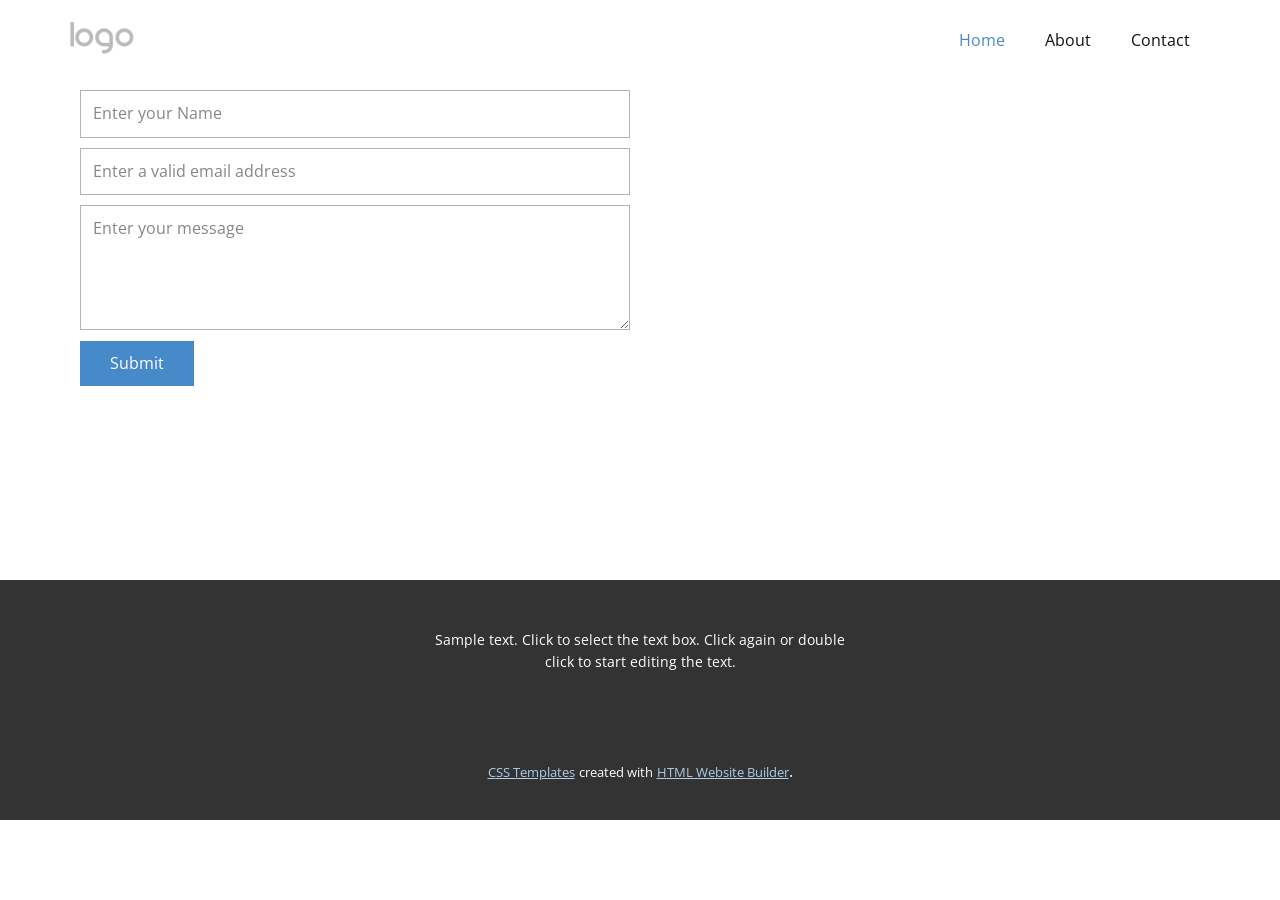
<file: Home.html>
<!DOCTYPE html>
<html style="font-size: 16px;">
  <head>
    <meta name="viewport" content="width=device-width, initial-scale=1.0">
    <meta charset="utf-8">
    <meta name="keywords" content="">
    <meta name="description" content="">
    <meta name="page_type" content="np-template-header-footer-from-plugin">
    <title>Home</title>
    <link rel="stylesheet" href="nicepage.css" media="screen">
<link rel="stylesheet" href="Home.css" media="screen">
    <script class="u-script" type="text/javascript" src="jquery.js" defer=""></script>
    <script class="u-script" type="text/javascript" src="nicepage.js" defer=""></script>
    <meta name="generator" content="Nicepage 3.20.4, nicepage.com">
    <link id="u-theme-google-font" rel="stylesheet" href="https://fonts.googleapis.com/css?family=Roboto:100,100i,300,300i,400,400i,500,500i,700,700i,900,900i|Open+Sans:300,300i,400,400i,600,600i,700,700i,800,800i">
    
    
    <script type="application/ld+json">{
		"@context": "http://schema.org",
		"@type": "Organization",
		"name": "",
		"logo": "images/default-logo.png"
}</script>
    <meta name="theme-color" content="#478ac9">
    <meta property="og:title" content="Home">
    <meta property="og:type" content="website">
  </head>
  <body class="u-body"><header class="u-clearfix u-header u-header" id="sec-72b2"><div class="u-clearfix u-sheet u-valign-middle u-sheet-1">
        <a href="https://nicepage.com" class="u-image u-logo u-image-1">
          <img src="images/default-logo.png" class="u-logo-image u-logo-image-1">
        </a>
        <nav class="u-menu u-menu-dropdown u-offcanvas u-menu-1">
          <div class="menu-collapse" style="font-size: 1rem; letter-spacing: 0px;">
            <a class="u-button-style u-custom-left-right-menu-spacing u-custom-padding-bottom u-custom-top-bottom-menu-spacing u-nav-link u-text-active-palette-1-base u-text-hover-palette-2-base" href="#">
              <svg><use xmlns:xlink="http://www.w3.org/1999/xlink" xlink:href="#menu-hamburger"></use></svg>
              <svg version="1.1" xmlns="http://www.w3.org/2000/svg" xmlns:xlink="http://www.w3.org/1999/xlink"><defs><symbol id="menu-hamburger" viewBox="0 0 16 16" style="width: 16px; height: 16px;"><rect y="1" width="16" height="2"></rect><rect y="7" width="16" height="2"></rect><rect y="13" width="16" height="2"></rect>
</symbol>
</defs></svg>
            </a>
          </div>
          <div class="u-nav-container">
            <ul class="u-nav u-unstyled u-nav-1"><li class="u-nav-item"><a class="u-button-style u-nav-link u-text-active-palette-1-base u-text-hover-palette-2-base" href="Home.html" style="padding: 10px 20px;">Home</a>
</li><li class="u-nav-item"><a class="u-button-style u-nav-link u-text-active-palette-1-base u-text-hover-palette-2-base" href="About.html" style="padding: 10px 20px;">About</a>
</li><li class="u-nav-item"><a class="u-button-style u-nav-link u-text-active-palette-1-base u-text-hover-palette-2-base" href="Contact.html" style="padding: 10px 20px;">Contact</a>
</li></ul>
          </div>
          <div class="u-nav-container-collapse">
            <div class="u-black u-container-style u-inner-container-layout u-opacity u-opacity-95 u-sidenav">
              <div class="u-sidenav-overflow">
                <div class="u-menu-close"></div>
                <ul class="u-align-center u-nav u-popupmenu-items u-unstyled u-nav-2"><li class="u-nav-item"><a class="u-button-style u-nav-link" href="Home.html">Home</a>
</li><li class="u-nav-item"><a class="u-button-style u-nav-link" href="About.html">About</a>
</li><li class="u-nav-item"><a class="u-button-style u-nav-link" href="Contact.html">Contact</a>
</li></ul>
              </div>
            </div>
            <div class="u-black u-menu-overlay u-opacity u-opacity-70"></div>
          </div>
        </nav>
      </div></header>
    <section class="u-clearfix u-section-1" id="sec-de67">
      <div class="u-clearfix u-sheet u-sheet-1">
        <div class="u-form u-form-1">
          <form action="scripts/form-de67.php" method="POST" class="u-clearfix u-form-spacing-10 u-form-vertical u-inner-form" source="customphp" name="form" style="padding: 10px;">
            <input type="hidden" id="siteId" name="siteId" value="2626324483">
            <input type="hidden" id="pageId" name="pageId" value="67822336">
            <div class="u-form-group u-form-name">
              <label for="name-2cd3" class="u-form-control-hidden u-label"></label>
              <input type="text" placeholder="Enter your Name" id="name-2cd3" name="name" class="u-border-1 u-border-grey-30 u-input u-input-rectangle u-white" required="">
            </div>
            <div class="u-form-email u-form-group">
              <label for="email-2cd3" class="u-form-control-hidden u-label"></label>
              <input type="email" placeholder="Enter a valid email address" id="email-2cd3" name="email" class="u-border-1 u-border-grey-30 u-input u-input-rectangle u-white" required="">
            </div>
            <div class="u-form-group u-form-message">
              <label for="message-2cd3" class="u-form-control-hidden u-label"></label>
              <textarea placeholder="Enter your message" rows="4" cols="50" id="message-2cd3" name="message" class="u-border-1 u-border-grey-30 u-input u-input-rectangle u-white" required=""></textarea>
            </div>
            <div class="u-align-left u-form-group u-form-submit">
              <a href="#" class="u-btn u-btn-submit u-button-style">Submit</a>
              <input type="submit" value="submit" class="u-form-control-hidden">
            </div>
            <div class="u-form-send-message u-form-send-success"> Thank you! Your message has been sent. </div>
            <div class="u-form-send-error u-form-send-message"> Unable to send your message. Please fix errors then try again. </div>
            <input type="hidden" value="" name="recaptchaResponse">
          </form>
        </div>
      </div>
    </section>
    
    
    <footer class="u-align-center u-clearfix u-footer u-grey-80 u-footer" id="sec-b729"><div class="u-clearfix u-sheet u-sheet-1">
        <p class="u-small-text u-text u-text-variant u-text-1">Sample text. Click to select the text box. Click again or double click to start editing the text.</p>
      </div></footer>
    <section class="u-backlink u-clearfix u-grey-80">
      <a class="u-link" href="https://nicepage.com/css-templates" target="_blank">
        <span>CSS Templates</span>
      </a>
      <p class="u-text">
        <span>created with</span>
      </p>
      <a class="u-link" href="https://nicepage.com/html-website-builder" target="_blank">
        <span>HTML Website Builder</span>
      </a>. 
    </section>
  </body>
</html>
</file>
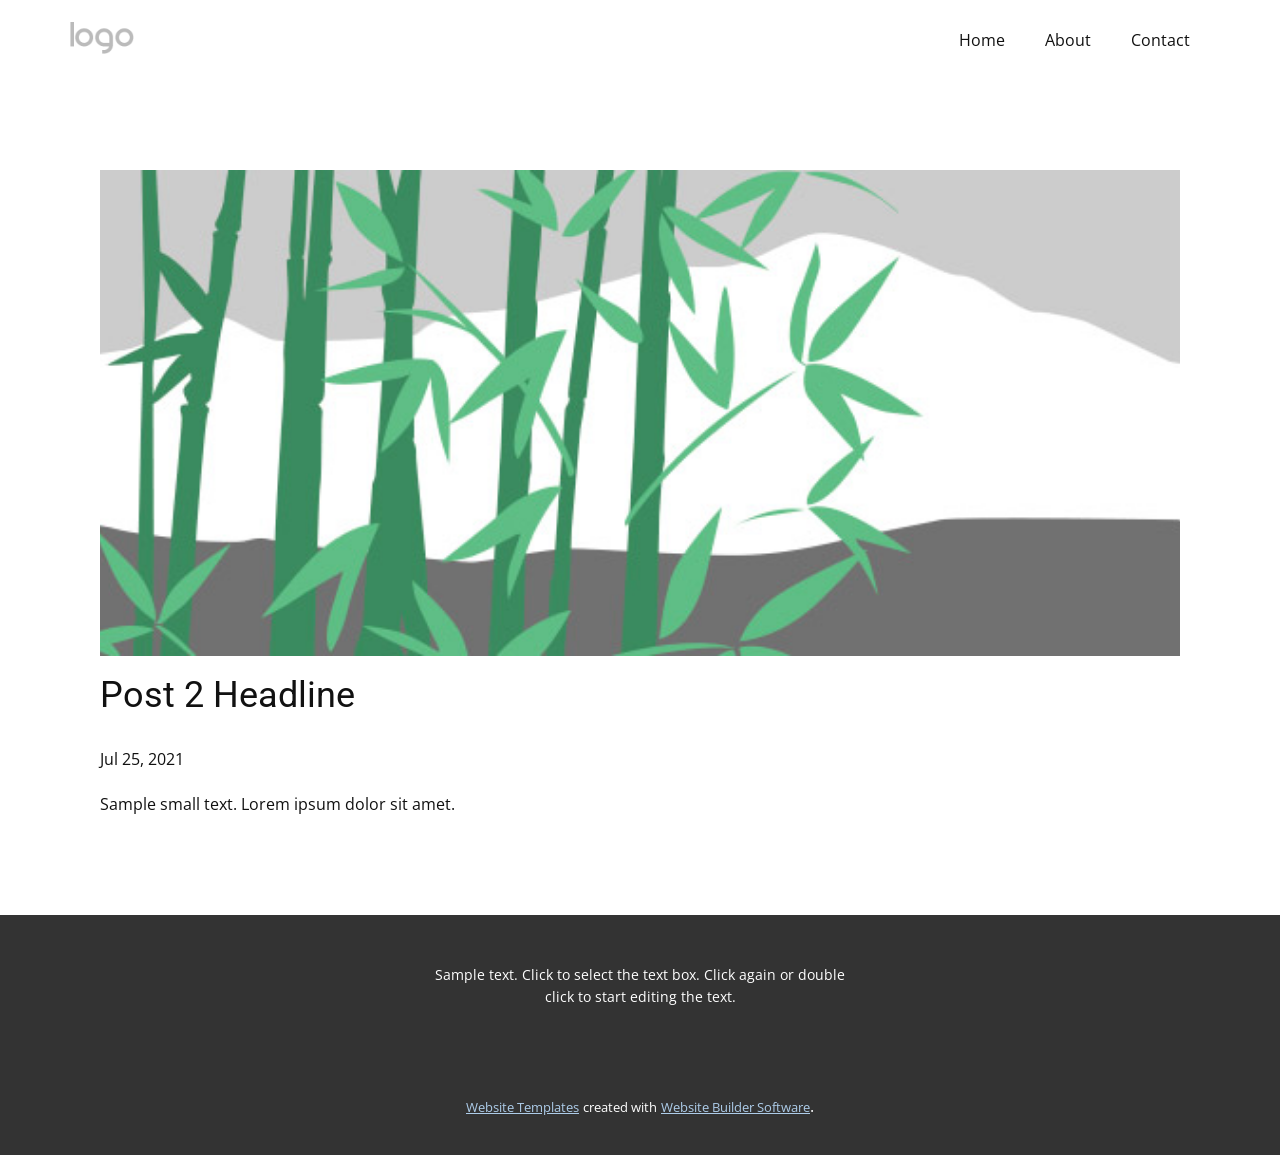
<file: blog/post-1.html>
<!doctype html>
<html style="font-size: 16px;"><head>
    <meta name="viewport" content="width=device-width, initial-scale=1.0">
    <meta charset="utf-8">
    <meta name="keywords" content="Post 1 Headline">
    <meta name="description" content="">
    <meta name="page_type" content="np-template-header-footer-from-plugin">
    <title>Post 2 Headline</title>
    <link rel="stylesheet" href="../nicepage.css" media="screen">
<link rel="stylesheet" href="../Post-Template.css" media="screen">
    <script class="u-script" type="text/javascript" src="../jquery.js" defer=""></script>
    <script class="u-script" type="text/javascript" src="../nicepage.js" defer=""></script>
    <meta name="generator" content="Nicepage 3.20.4, nicepage.com">
    <link id="u-theme-google-font" rel="stylesheet" href="https://fonts.googleapis.com/css?family=Roboto:100,100i,300,300i,400,400i,500,500i,700,700i,900,900i|Open+Sans:300,300i,400,400i,600,600i,700,700i,800,800i">
    
    
    <script type="application/ld+json">{
		"@context": "http://schema.org",
		"@type": "Organization",
		"name": "",
		"logo": "images/default-logo.png"
}</script>
    <meta name="theme-color" content="#478ac9">
    <meta property="og:title" content="Post Template">
    <meta property="og:type" content="website">
  </head>
  <body class="u-body"><header class="u-clearfix u-header u-header" id="sec-72b2"><div class="u-clearfix u-sheet u-valign-middle u-sheet-1">
        <a href="https://nicepage.com" class="u-image u-logo u-image-1">
          <img src="../images/default-logo.png" class="u-logo-image u-logo-image-1">
        </a>
        <nav class="u-menu u-menu-dropdown u-offcanvas u-menu-1">
          <div class="menu-collapse" style="font-size: 1rem; letter-spacing: 0px;">
            <a class="u-button-style u-custom-left-right-menu-spacing u-custom-padding-bottom u-custom-top-bottom-menu-spacing u-nav-link u-text-active-palette-1-base u-text-hover-palette-2-base" href="#">
              <svg><use xmlns:xlink="http://www.w3.org/1999/xlink" xlink:href="#menu-hamburger"></use></svg>
              <svg version="1.1" xmlns="http://www.w3.org/2000/svg" xmlns:xlink="http://www.w3.org/1999/xlink"><defs><symbol id="menu-hamburger" viewBox="0 0 16 16" style="width: 16px; height: 16px;"><rect y="1" width="16" height="2"></rect><rect y="7" width="16" height="2"></rect><rect y="13" width="16" height="2"></rect>
</symbol>
</defs></svg>
            </a>
          </div>
          <div class="u-nav-container">
            <ul class="u-nav u-unstyled u-nav-1"><li class="u-nav-item"><a class="u-button-style u-nav-link u-text-active-palette-1-base u-text-hover-palette-2-base" href="../Home.html" style="padding: 10px 20px;">Home</a>
</li><li class="u-nav-item"><a class="u-button-style u-nav-link u-text-active-palette-1-base u-text-hover-palette-2-base" href="../About.html" style="padding: 10px 20px;">About</a>
</li><li class="u-nav-item"><a class="u-button-style u-nav-link u-text-active-palette-1-base u-text-hover-palette-2-base" href="../Contact.html" style="padding: 10px 20px;">Contact</a>
</li></ul>
          </div>
          <div class="u-nav-container-collapse">
            <div class="u-black u-container-style u-inner-container-layout u-opacity u-opacity-95 u-sidenav">
              <div class="u-sidenav-overflow">
                <div class="u-menu-close"></div>
                <ul class="u-align-center u-nav u-popupmenu-items u-unstyled u-nav-2"><li class="u-nav-item"><a class="u-button-style u-nav-link" href="../Home.html">Home</a>
</li><li class="u-nav-item"><a class="u-button-style u-nav-link" href="../About.html">About</a>
</li><li class="u-nav-item"><a class="u-button-style u-nav-link" href="../Contact.html">Contact</a>
</li></ul>
              </div>
            </div>
            <div class="u-black u-menu-overlay u-opacity u-opacity-70"></div>
          </div>
        </nav>
      </div></header>
    <section class="u-align-center u-clearfix u-section-1" id="sec-08bc">
      <div class="u-clearfix u-sheet u-valign-middle-md u-valign-middle-sm u-valign-middle-xs u-sheet-1"><!--post_details--><!--post_details_options_json--><!--{"source":""}--><!--/post_details_options_json--><!--blog_post-->
        <div class="u-container-style u-expanded-width u-post-details u-post-details-1">
          <div class="u-container-layout u-valign-middle u-container-layout-1"><!--blog_post_image-->
            <img alt="" class="u-blog-control u-expanded-width u-image u-image-default u-image-1" src="[data-uri]"><!--/blog_post_image--><!--blog_post_header-->
            <h2 class="u-blog-control u-text u-text-1">Post 2 Headline</h2><!--/blog_post_header--><!--blog_post_metadata-->
            <div class="u-blog-control u-metadata u-metadata-1"><!--blog_post_metadata_date-->
              <span class="u-meta-date u-meta-icon">Jul 25, 2021</span><!--/blog_post_metadata_date--><!--blog_post_metadata_category-->
              <!--/blog_post_metadata_category--><!--blog_post_metadata_comments-->
              <!--/blog_post_metadata_comments-->
            </div><!--/blog_post_metadata--><!--blog_post_content-->
            <div class="u-align-justify u-blog-control u-post-content u-text u-text-2 fr-view">
  Sample small text. Lorem ipsum dolor sit amet.
  </div><!--/blog_post_content-->
          </div>
        </div><!--/blog_post--><!--/post_details-->
      </div>
    </section>
    
    
    <footer class="u-align-center u-clearfix u-footer u-grey-80 u-footer" id="sec-b729"><div class="u-clearfix u-sheet u-sheet-1">
        <p class="u-small-text u-text u-text-variant u-text-1">Sample text. Click to select the text box. Click again or double click to start editing the text.</p>
      </div></footer>
    <section class="u-backlink u-clearfix u-grey-80">
      <a class="u-link" href="https://nicepage.com/website-templates" target="_blank">
        <span>Website Templates</span>
      </a>
      <p class="u-text">
        <span>created with</span>
      </p>
      <a class="u-link" href="https://nicepage.com/" target="_blank">
        <span>Website Builder Software</span>
      </a>. 
    </section>
  
</body></html>
</file>
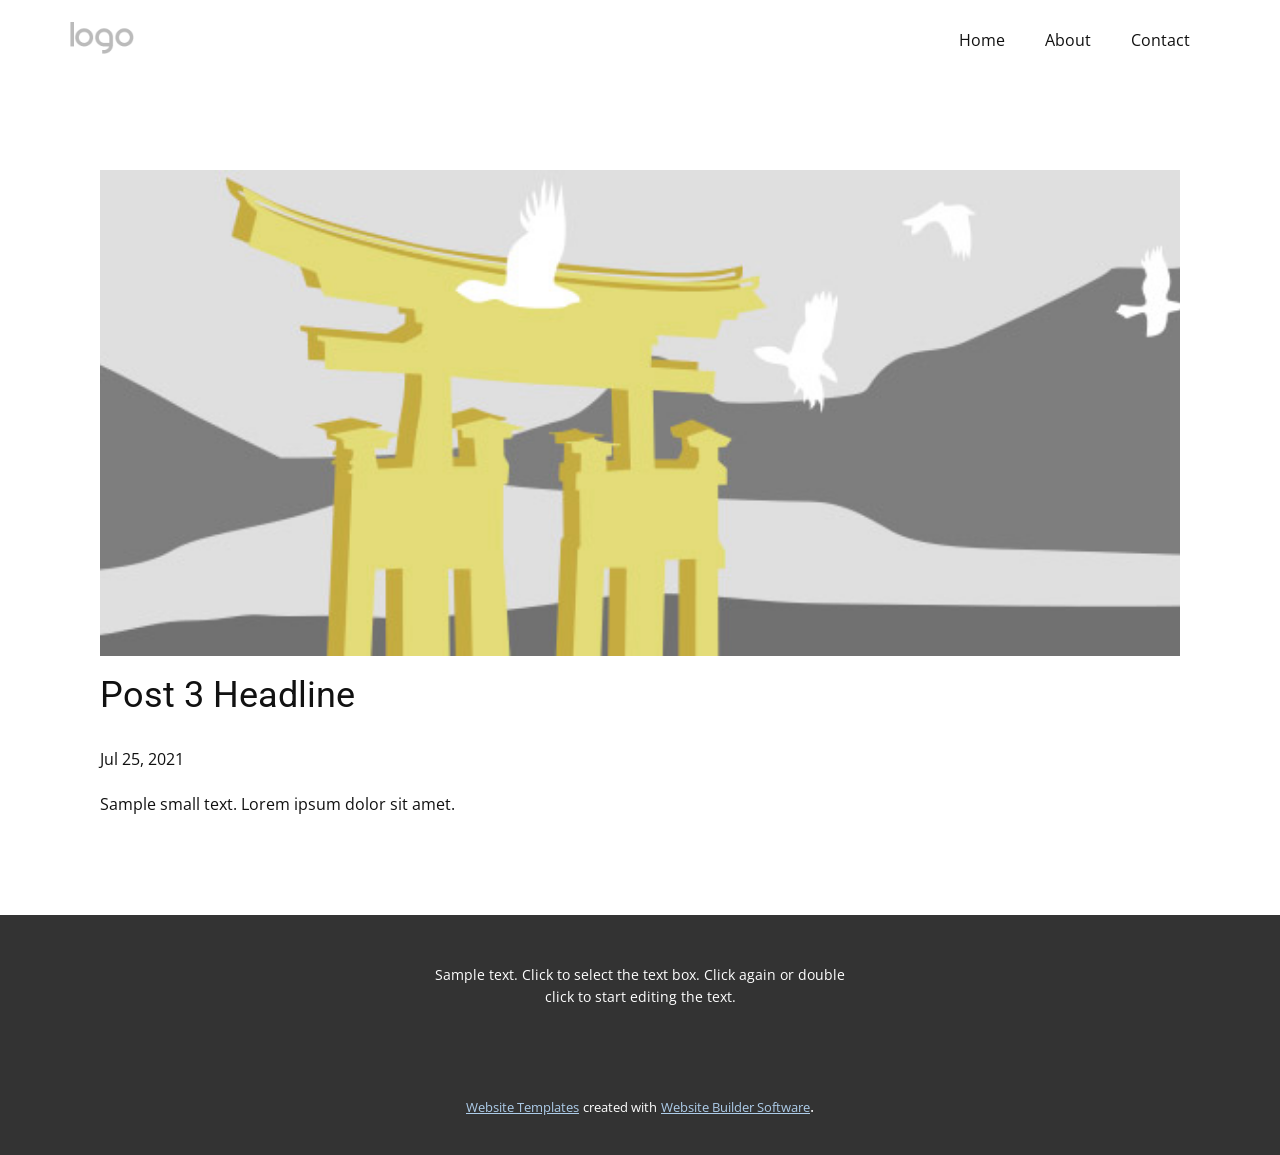
<file: blog/post-2.html>
<!doctype html>
<html style="font-size: 16px;"><head>
    <meta name="viewport" content="width=device-width, initial-scale=1.0">
    <meta charset="utf-8">
    <meta name="keywords" content="Post 1 Headline">
    <meta name="description" content="">
    <meta name="page_type" content="np-template-header-footer-from-plugin">
    <title>Post 3 Headline</title>
    <link rel="stylesheet" href="../nicepage.css" media="screen">
<link rel="stylesheet" href="../Post-Template.css" media="screen">
    <script class="u-script" type="text/javascript" src="../jquery.js" defer=""></script>
    <script class="u-script" type="text/javascript" src="../nicepage.js" defer=""></script>
    <meta name="generator" content="Nicepage 3.20.4, nicepage.com">
    <link id="u-theme-google-font" rel="stylesheet" href="https://fonts.googleapis.com/css?family=Roboto:100,100i,300,300i,400,400i,500,500i,700,700i,900,900i|Open+Sans:300,300i,400,400i,600,600i,700,700i,800,800i">
    
    
    <script type="application/ld+json">{
		"@context": "http://schema.org",
		"@type": "Organization",
		"name": "",
		"logo": "images/default-logo.png"
}</script>
    <meta name="theme-color" content="#478ac9">
    <meta property="og:title" content="Post Template">
    <meta property="og:type" content="website">
  </head>
  <body class="u-body"><header class="u-clearfix u-header u-header" id="sec-72b2"><div class="u-clearfix u-sheet u-valign-middle u-sheet-1">
        <a href="https://nicepage.com" class="u-image u-logo u-image-1">
          <img src="../images/default-logo.png" class="u-logo-image u-logo-image-1">
        </a>
        <nav class="u-menu u-menu-dropdown u-offcanvas u-menu-1">
          <div class="menu-collapse" style="font-size: 1rem; letter-spacing: 0px;">
            <a class="u-button-style u-custom-left-right-menu-spacing u-custom-padding-bottom u-custom-top-bottom-menu-spacing u-nav-link u-text-active-palette-1-base u-text-hover-palette-2-base" href="#">
              <svg><use xmlns:xlink="http://www.w3.org/1999/xlink" xlink:href="#menu-hamburger"></use></svg>
              <svg version="1.1" xmlns="http://www.w3.org/2000/svg" xmlns:xlink="http://www.w3.org/1999/xlink"><defs><symbol id="menu-hamburger" viewBox="0 0 16 16" style="width: 16px; height: 16px;"><rect y="1" width="16" height="2"></rect><rect y="7" width="16" height="2"></rect><rect y="13" width="16" height="2"></rect>
</symbol>
</defs></svg>
            </a>
          </div>
          <div class="u-nav-container">
            <ul class="u-nav u-unstyled u-nav-1"><li class="u-nav-item"><a class="u-button-style u-nav-link u-text-active-palette-1-base u-text-hover-palette-2-base" href="../Home.html" style="padding: 10px 20px;">Home</a>
</li><li class="u-nav-item"><a class="u-button-style u-nav-link u-text-active-palette-1-base u-text-hover-palette-2-base" href="../About.html" style="padding: 10px 20px;">About</a>
</li><li class="u-nav-item"><a class="u-button-style u-nav-link u-text-active-palette-1-base u-text-hover-palette-2-base" href="../Contact.html" style="padding: 10px 20px;">Contact</a>
</li></ul>
          </div>
          <div class="u-nav-container-collapse">
            <div class="u-black u-container-style u-inner-container-layout u-opacity u-opacity-95 u-sidenav">
              <div class="u-sidenav-overflow">
                <div class="u-menu-close"></div>
                <ul class="u-align-center u-nav u-popupmenu-items u-unstyled u-nav-2"><li class="u-nav-item"><a class="u-button-style u-nav-link" href="../Home.html">Home</a>
</li><li class="u-nav-item"><a class="u-button-style u-nav-link" href="../About.html">About</a>
</li><li class="u-nav-item"><a class="u-button-style u-nav-link" href="../Contact.html">Contact</a>
</li></ul>
              </div>
            </div>
            <div class="u-black u-menu-overlay u-opacity u-opacity-70"></div>
          </div>
        </nav>
      </div></header>
    <section class="u-align-center u-clearfix u-section-1" id="sec-08bc">
      <div class="u-clearfix u-sheet u-valign-middle-md u-valign-middle-sm u-valign-middle-xs u-sheet-1"><!--post_details--><!--post_details_options_json--><!--{"source":""}--><!--/post_details_options_json--><!--blog_post-->
        <div class="u-container-style u-expanded-width u-post-details u-post-details-1">
          <div class="u-container-layout u-valign-middle u-container-layout-1"><!--blog_post_image-->
            <img alt="" class="u-blog-control u-expanded-width u-image u-image-default u-image-1" src="[data-uri]"><!--/blog_post_image--><!--blog_post_header-->
            <h2 class="u-blog-control u-text u-text-1">Post 3 Headline</h2><!--/blog_post_header--><!--blog_post_metadata-->
            <div class="u-blog-control u-metadata u-metadata-1"><!--blog_post_metadata_date-->
              <span class="u-meta-date u-meta-icon">Jul 25, 2021</span><!--/blog_post_metadata_date--><!--blog_post_metadata_category-->
              <!--/blog_post_metadata_category--><!--blog_post_metadata_comments-->
              <!--/blog_post_metadata_comments-->
            </div><!--/blog_post_metadata--><!--blog_post_content-->
            <div class="u-align-justify u-blog-control u-post-content u-text u-text-2 fr-view">
  Sample small text. Lorem ipsum dolor sit amet.
  </div><!--/blog_post_content-->
          </div>
        </div><!--/blog_post--><!--/post_details-->
      </div>
    </section>
    
    
    <footer class="u-align-center u-clearfix u-footer u-grey-80 u-footer" id="sec-b729"><div class="u-clearfix u-sheet u-sheet-1">
        <p class="u-small-text u-text u-text-variant u-text-1">Sample text. Click to select the text box. Click again or double click to start editing the text.</p>
      </div></footer>
    <section class="u-backlink u-clearfix u-grey-80">
      <a class="u-link" href="https://nicepage.com/website-templates" target="_blank">
        <span>Website Templates</span>
      </a>
      <p class="u-text">
        <span>created with</span>
      </p>
      <a class="u-link" href="https://nicepage.com/" target="_blank">
        <span>Website Builder Software</span>
      </a>. 
    </section>
  
</body></html>
</file>
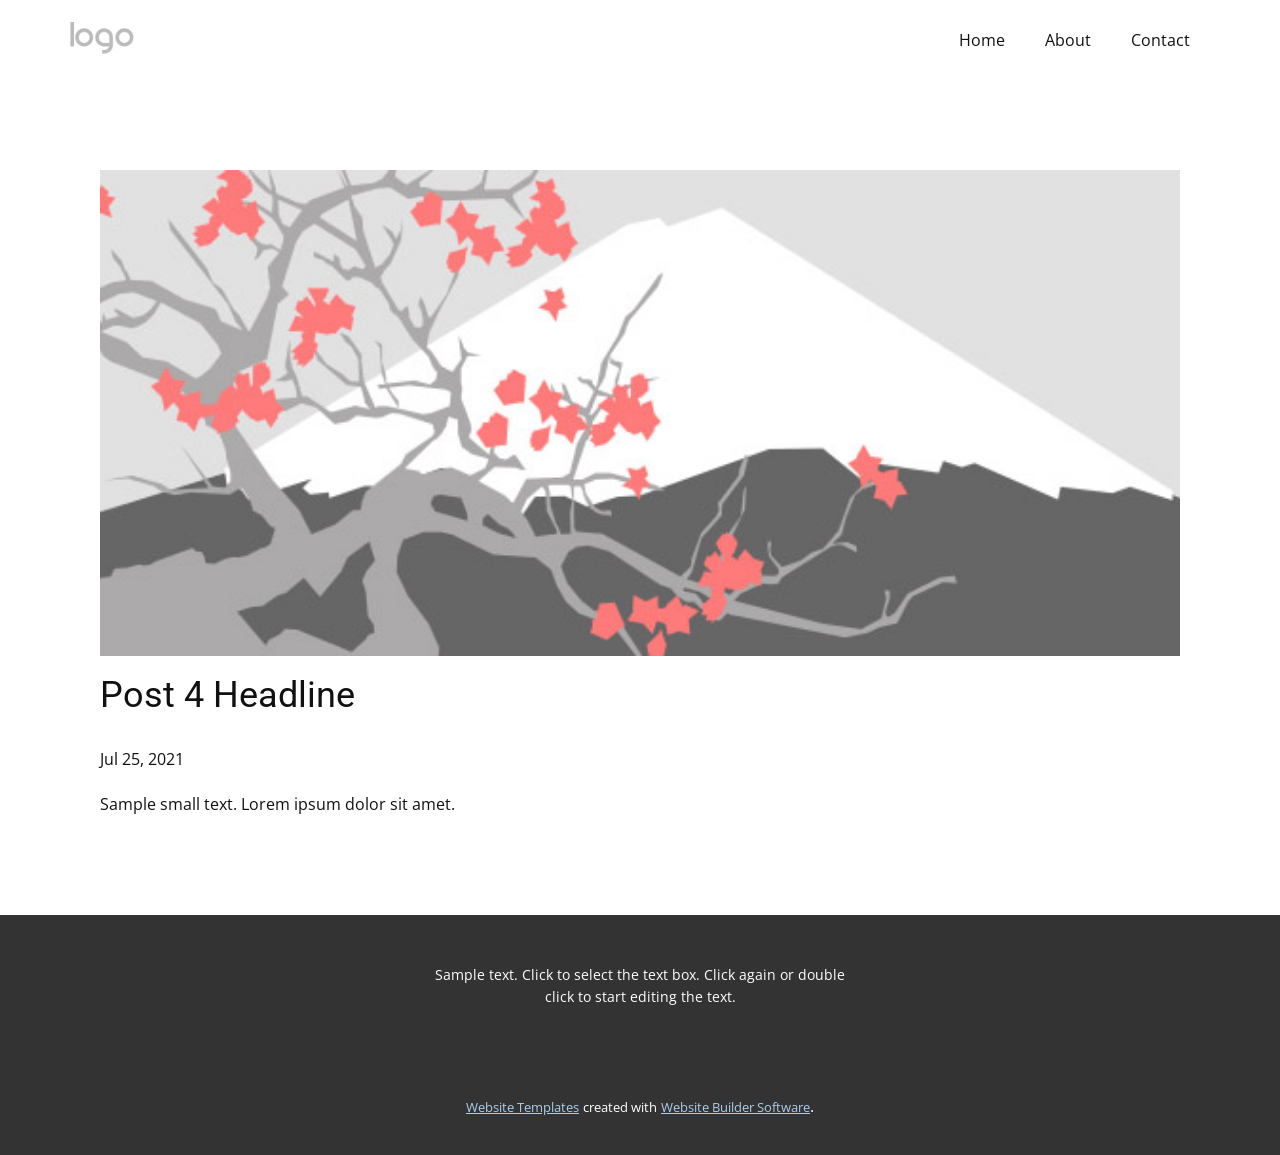
<file: blog/post-3.html>
<!doctype html>
<html style="font-size: 16px;"><head>
    <meta name="viewport" content="width=device-width, initial-scale=1.0">
    <meta charset="utf-8">
    <meta name="keywords" content="Post 1 Headline">
    <meta name="description" content="">
    <meta name="page_type" content="np-template-header-footer-from-plugin">
    <title>Post 4 Headline</title>
    <link rel="stylesheet" href="../nicepage.css" media="screen">
<link rel="stylesheet" href="../Post-Template.css" media="screen">
    <script class="u-script" type="text/javascript" src="../jquery.js" defer=""></script>
    <script class="u-script" type="text/javascript" src="../nicepage.js" defer=""></script>
    <meta name="generator" content="Nicepage 3.20.4, nicepage.com">
    <link id="u-theme-google-font" rel="stylesheet" href="https://fonts.googleapis.com/css?family=Roboto:100,100i,300,300i,400,400i,500,500i,700,700i,900,900i|Open+Sans:300,300i,400,400i,600,600i,700,700i,800,800i">
    
    
    <script type="application/ld+json">{
		"@context": "http://schema.org",
		"@type": "Organization",
		"name": "",
		"logo": "images/default-logo.png"
}</script>
    <meta name="theme-color" content="#478ac9">
    <meta property="og:title" content="Post Template">
    <meta property="og:type" content="website">
  </head>
  <body class="u-body"><header class="u-clearfix u-header u-header" id="sec-72b2"><div class="u-clearfix u-sheet u-valign-middle u-sheet-1">
        <a href="https://nicepage.com" class="u-image u-logo u-image-1">
          <img src="../images/default-logo.png" class="u-logo-image u-logo-image-1">
        </a>
        <nav class="u-menu u-menu-dropdown u-offcanvas u-menu-1">
          <div class="menu-collapse" style="font-size: 1rem; letter-spacing: 0px;">
            <a class="u-button-style u-custom-left-right-menu-spacing u-custom-padding-bottom u-custom-top-bottom-menu-spacing u-nav-link u-text-active-palette-1-base u-text-hover-palette-2-base" href="#">
              <svg><use xmlns:xlink="http://www.w3.org/1999/xlink" xlink:href="#menu-hamburger"></use></svg>
              <svg version="1.1" xmlns="http://www.w3.org/2000/svg" xmlns:xlink="http://www.w3.org/1999/xlink"><defs><symbol id="menu-hamburger" viewBox="0 0 16 16" style="width: 16px; height: 16px;"><rect y="1" width="16" height="2"></rect><rect y="7" width="16" height="2"></rect><rect y="13" width="16" height="2"></rect>
</symbol>
</defs></svg>
            </a>
          </div>
          <div class="u-nav-container">
            <ul class="u-nav u-unstyled u-nav-1"><li class="u-nav-item"><a class="u-button-style u-nav-link u-text-active-palette-1-base u-text-hover-palette-2-base" href="../Home.html" style="padding: 10px 20px;">Home</a>
</li><li class="u-nav-item"><a class="u-button-style u-nav-link u-text-active-palette-1-base u-text-hover-palette-2-base" href="../About.html" style="padding: 10px 20px;">About</a>
</li><li class="u-nav-item"><a class="u-button-style u-nav-link u-text-active-palette-1-base u-text-hover-palette-2-base" href="../Contact.html" style="padding: 10px 20px;">Contact</a>
</li></ul>
          </div>
          <div class="u-nav-container-collapse">
            <div class="u-black u-container-style u-inner-container-layout u-opacity u-opacity-95 u-sidenav">
              <div class="u-sidenav-overflow">
                <div class="u-menu-close"></div>
                <ul class="u-align-center u-nav u-popupmenu-items u-unstyled u-nav-2"><li class="u-nav-item"><a class="u-button-style u-nav-link" href="../Home.html">Home</a>
</li><li class="u-nav-item"><a class="u-button-style u-nav-link" href="../About.html">About</a>
</li><li class="u-nav-item"><a class="u-button-style u-nav-link" href="../Contact.html">Contact</a>
</li></ul>
              </div>
            </div>
            <div class="u-black u-menu-overlay u-opacity u-opacity-70"></div>
          </div>
        </nav>
      </div></header>
    <section class="u-align-center u-clearfix u-section-1" id="sec-08bc">
      <div class="u-clearfix u-sheet u-valign-middle-md u-valign-middle-sm u-valign-middle-xs u-sheet-1"><!--post_details--><!--post_details_options_json--><!--{"source":""}--><!--/post_details_options_json--><!--blog_post-->
        <div class="u-container-style u-expanded-width u-post-details u-post-details-1">
          <div class="u-container-layout u-valign-middle u-container-layout-1"><!--blog_post_image-->
            <img alt="" class="u-blog-control u-expanded-width u-image u-image-default u-image-1" src="[data-uri]"><!--/blog_post_image--><!--blog_post_header-->
            <h2 class="u-blog-control u-text u-text-1">Post 4 Headline</h2><!--/blog_post_header--><!--blog_post_metadata-->
            <div class="u-blog-control u-metadata u-metadata-1"><!--blog_post_metadata_date-->
              <span class="u-meta-date u-meta-icon">Jul 25, 2021</span><!--/blog_post_metadata_date--><!--blog_post_metadata_category-->
              <!--/blog_post_metadata_category--><!--blog_post_metadata_comments-->
              <!--/blog_post_metadata_comments-->
            </div><!--/blog_post_metadata--><!--blog_post_content-->
            <div class="u-align-justify u-blog-control u-post-content u-text u-text-2 fr-view">
  Sample small text. Lorem ipsum dolor sit amet.
  </div><!--/blog_post_content-->
          </div>
        </div><!--/blog_post--><!--/post_details-->
      </div>
    </section>
    
    
    <footer class="u-align-center u-clearfix u-footer u-grey-80 u-footer" id="sec-b729"><div class="u-clearfix u-sheet u-sheet-1">
        <p class="u-small-text u-text u-text-variant u-text-1">Sample text. Click to select the text box. Click again or double click to start editing the text.</p>
      </div></footer>
    <section class="u-backlink u-clearfix u-grey-80">
      <a class="u-link" href="https://nicepage.com/website-templates" target="_blank">
        <span>Website Templates</span>
      </a>
      <p class="u-text">
        <span>created with</span>
      </p>
      <a class="u-link" href="https://nicepage.com/" target="_blank">
        <span>Website Builder Software</span>
      </a>. 
    </section>
  
</body></html>
</file>
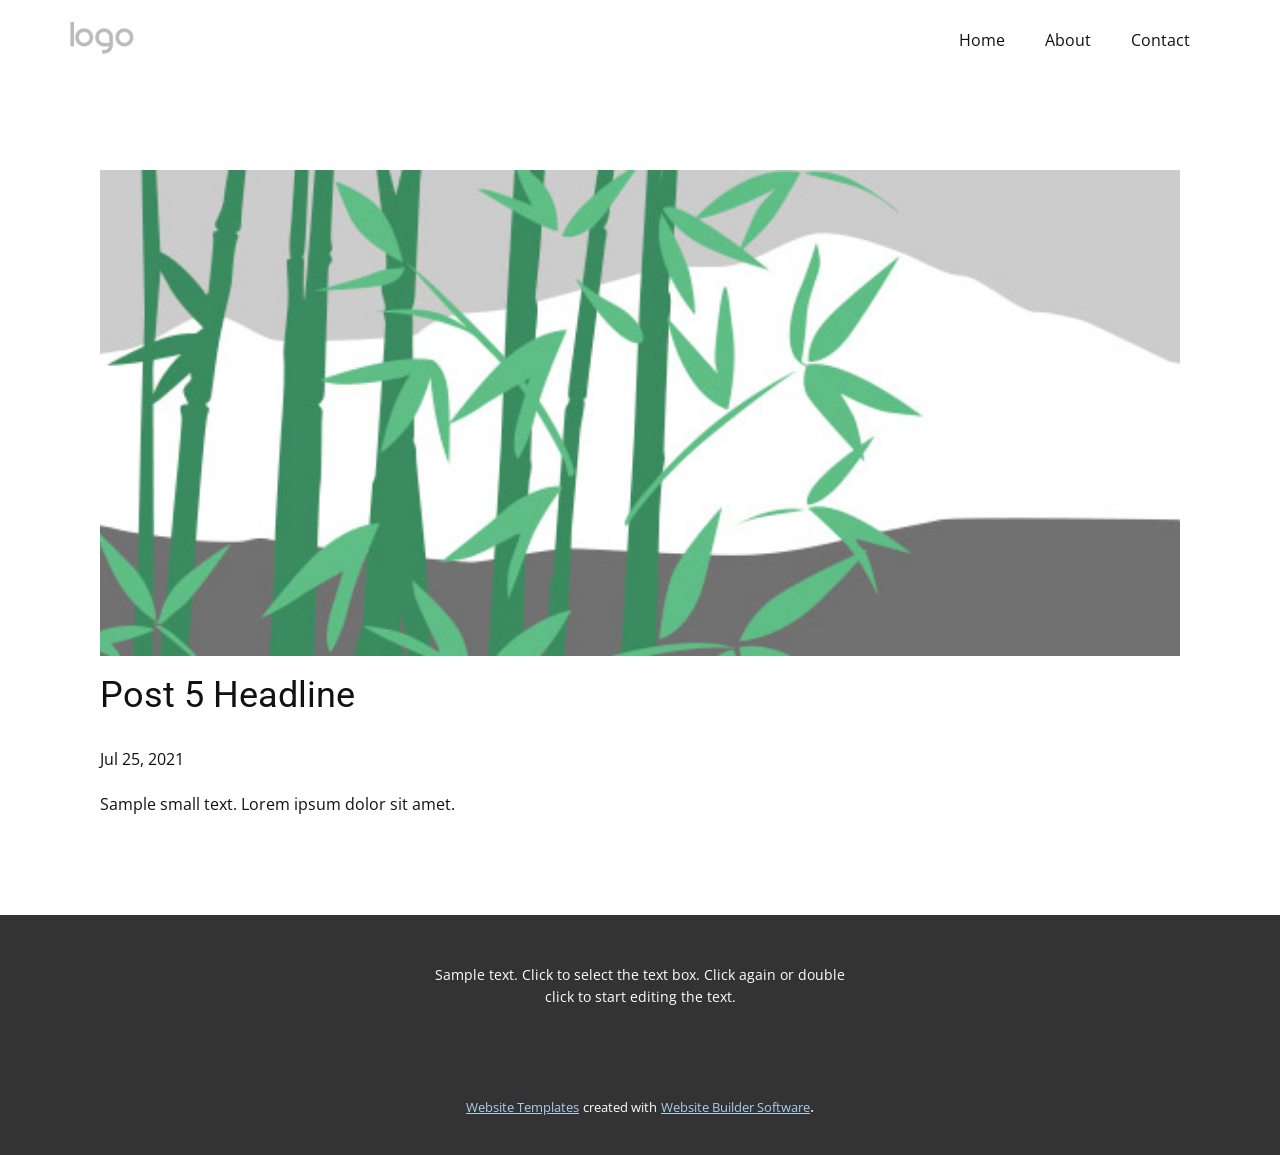
<file: blog/post-4.html>
<!doctype html>
<html style="font-size: 16px;"><head>
    <meta name="viewport" content="width=device-width, initial-scale=1.0">
    <meta charset="utf-8">
    <meta name="keywords" content="Post 1 Headline">
    <meta name="description" content="">
    <meta name="page_type" content="np-template-header-footer-from-plugin">
    <title>Post 5 Headline</title>
    <link rel="stylesheet" href="../nicepage.css" media="screen">
<link rel="stylesheet" href="../Post-Template.css" media="screen">
    <script class="u-script" type="text/javascript" src="../jquery.js" defer=""></script>
    <script class="u-script" type="text/javascript" src="../nicepage.js" defer=""></script>
    <meta name="generator" content="Nicepage 3.20.4, nicepage.com">
    <link id="u-theme-google-font" rel="stylesheet" href="https://fonts.googleapis.com/css?family=Roboto:100,100i,300,300i,400,400i,500,500i,700,700i,900,900i|Open+Sans:300,300i,400,400i,600,600i,700,700i,800,800i">
    
    
    <script type="application/ld+json">{
		"@context": "http://schema.org",
		"@type": "Organization",
		"name": "",
		"logo": "images/default-logo.png"
}</script>
    <meta name="theme-color" content="#478ac9">
    <meta property="og:title" content="Post Template">
    <meta property="og:type" content="website">
  </head>
  <body class="u-body"><header class="u-clearfix u-header u-header" id="sec-72b2"><div class="u-clearfix u-sheet u-valign-middle u-sheet-1">
        <a href="https://nicepage.com" class="u-image u-logo u-image-1">
          <img src="../images/default-logo.png" class="u-logo-image u-logo-image-1">
        </a>
        <nav class="u-menu u-menu-dropdown u-offcanvas u-menu-1">
          <div class="menu-collapse" style="font-size: 1rem; letter-spacing: 0px;">
            <a class="u-button-style u-custom-left-right-menu-spacing u-custom-padding-bottom u-custom-top-bottom-menu-spacing u-nav-link u-text-active-palette-1-base u-text-hover-palette-2-base" href="#">
              <svg><use xmlns:xlink="http://www.w3.org/1999/xlink" xlink:href="#menu-hamburger"></use></svg>
              <svg version="1.1" xmlns="http://www.w3.org/2000/svg" xmlns:xlink="http://www.w3.org/1999/xlink"><defs><symbol id="menu-hamburger" viewBox="0 0 16 16" style="width: 16px; height: 16px;"><rect y="1" width="16" height="2"></rect><rect y="7" width="16" height="2"></rect><rect y="13" width="16" height="2"></rect>
</symbol>
</defs></svg>
            </a>
          </div>
          <div class="u-nav-container">
            <ul class="u-nav u-unstyled u-nav-1"><li class="u-nav-item"><a class="u-button-style u-nav-link u-text-active-palette-1-base u-text-hover-palette-2-base" href="../Home.html" style="padding: 10px 20px;">Home</a>
</li><li class="u-nav-item"><a class="u-button-style u-nav-link u-text-active-palette-1-base u-text-hover-palette-2-base" href="../About.html" style="padding: 10px 20px;">About</a>
</li><li class="u-nav-item"><a class="u-button-style u-nav-link u-text-active-palette-1-base u-text-hover-palette-2-base" href="../Contact.html" style="padding: 10px 20px;">Contact</a>
</li></ul>
          </div>
          <div class="u-nav-container-collapse">
            <div class="u-black u-container-style u-inner-container-layout u-opacity u-opacity-95 u-sidenav">
              <div class="u-sidenav-overflow">
                <div class="u-menu-close"></div>
                <ul class="u-align-center u-nav u-popupmenu-items u-unstyled u-nav-2"><li class="u-nav-item"><a class="u-button-style u-nav-link" href="../Home.html">Home</a>
</li><li class="u-nav-item"><a class="u-button-style u-nav-link" href="../About.html">About</a>
</li><li class="u-nav-item"><a class="u-button-style u-nav-link" href="../Contact.html">Contact</a>
</li></ul>
              </div>
            </div>
            <div class="u-black u-menu-overlay u-opacity u-opacity-70"></div>
          </div>
        </nav>
      </div></header>
    <section class="u-align-center u-clearfix u-section-1" id="sec-08bc">
      <div class="u-clearfix u-sheet u-valign-middle-md u-valign-middle-sm u-valign-middle-xs u-sheet-1"><!--post_details--><!--post_details_options_json--><!--{"source":""}--><!--/post_details_options_json--><!--blog_post-->
        <div class="u-container-style u-expanded-width u-post-details u-post-details-1">
          <div class="u-container-layout u-valign-middle u-container-layout-1"><!--blog_post_image-->
            <img alt="" class="u-blog-control u-expanded-width u-image u-image-default u-image-1" src="[data-uri]"><!--/blog_post_image--><!--blog_post_header-->
            <h2 class="u-blog-control u-text u-text-1">Post 5 Headline</h2><!--/blog_post_header--><!--blog_post_metadata-->
            <div class="u-blog-control u-metadata u-metadata-1"><!--blog_post_metadata_date-->
              <span class="u-meta-date u-meta-icon">Jul 25, 2021</span><!--/blog_post_metadata_date--><!--blog_post_metadata_category-->
              <!--/blog_post_metadata_category--><!--blog_post_metadata_comments-->
              <!--/blog_post_metadata_comments-->
            </div><!--/blog_post_metadata--><!--blog_post_content-->
            <div class="u-align-justify u-blog-control u-post-content u-text u-text-2 fr-view">
  Sample small text. Lorem ipsum dolor sit amet.
  </div><!--/blog_post_content-->
          </div>
        </div><!--/blog_post--><!--/post_details-->
      </div>
    </section>
    
    
    <footer class="u-align-center u-clearfix u-footer u-grey-80 u-footer" id="sec-b729"><div class="u-clearfix u-sheet u-sheet-1">
        <p class="u-small-text u-text u-text-variant u-text-1">Sample text. Click to select the text box. Click again or double click to start editing the text.</p>
      </div></footer>
    <section class="u-backlink u-clearfix u-grey-80">
      <a class="u-link" href="https://nicepage.com/website-templates" target="_blank">
        <span>Website Templates</span>
      </a>
      <p class="u-text">
        <span>created with</span>
      </p>
      <a class="u-link" href="https://nicepage.com/" target="_blank">
        <span>Website Builder Software</span>
      </a>. 
    </section>
  
</body></html>
</file>
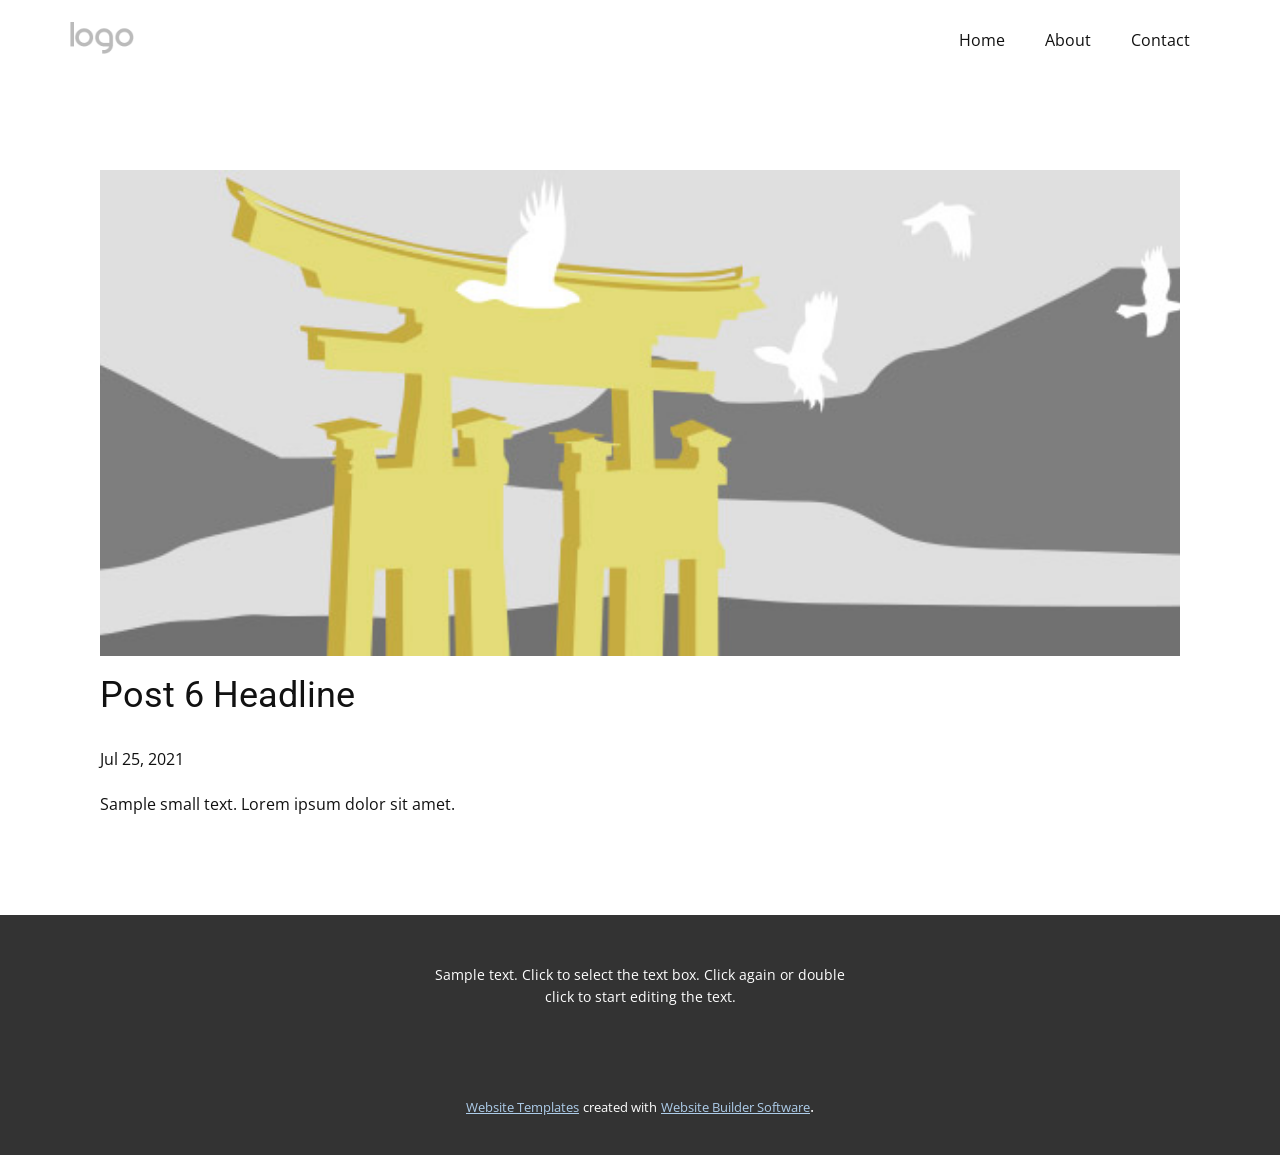
<file: blog/post-5.html>
<!doctype html>
<html style="font-size: 16px;"><head>
    <meta name="viewport" content="width=device-width, initial-scale=1.0">
    <meta charset="utf-8">
    <meta name="keywords" content="Post 1 Headline">
    <meta name="description" content="">
    <meta name="page_type" content="np-template-header-footer-from-plugin">
    <title>Post 6 Headline</title>
    <link rel="stylesheet" href="../nicepage.css" media="screen">
<link rel="stylesheet" href="../Post-Template.css" media="screen">
    <script class="u-script" type="text/javascript" src="../jquery.js" defer=""></script>
    <script class="u-script" type="text/javascript" src="../nicepage.js" defer=""></script>
    <meta name="generator" content="Nicepage 3.20.4, nicepage.com">
    <link id="u-theme-google-font" rel="stylesheet" href="https://fonts.googleapis.com/css?family=Roboto:100,100i,300,300i,400,400i,500,500i,700,700i,900,900i|Open+Sans:300,300i,400,400i,600,600i,700,700i,800,800i">
    
    
    <script type="application/ld+json">{
		"@context": "http://schema.org",
		"@type": "Organization",
		"name": "",
		"logo": "images/default-logo.png"
}</script>
    <meta name="theme-color" content="#478ac9">
    <meta property="og:title" content="Post Template">
    <meta property="og:type" content="website">
  </head>
  <body class="u-body"><header class="u-clearfix u-header u-header" id="sec-72b2"><div class="u-clearfix u-sheet u-valign-middle u-sheet-1">
        <a href="https://nicepage.com" class="u-image u-logo u-image-1">
          <img src="../images/default-logo.png" class="u-logo-image u-logo-image-1">
        </a>
        <nav class="u-menu u-menu-dropdown u-offcanvas u-menu-1">
          <div class="menu-collapse" style="font-size: 1rem; letter-spacing: 0px;">
            <a class="u-button-style u-custom-left-right-menu-spacing u-custom-padding-bottom u-custom-top-bottom-menu-spacing u-nav-link u-text-active-palette-1-base u-text-hover-palette-2-base" href="#">
              <svg><use xmlns:xlink="http://www.w3.org/1999/xlink" xlink:href="#menu-hamburger"></use></svg>
              <svg version="1.1" xmlns="http://www.w3.org/2000/svg" xmlns:xlink="http://www.w3.org/1999/xlink"><defs><symbol id="menu-hamburger" viewBox="0 0 16 16" style="width: 16px; height: 16px;"><rect y="1" width="16" height="2"></rect><rect y="7" width="16" height="2"></rect><rect y="13" width="16" height="2"></rect>
</symbol>
</defs></svg>
            </a>
          </div>
          <div class="u-nav-container">
            <ul class="u-nav u-unstyled u-nav-1"><li class="u-nav-item"><a class="u-button-style u-nav-link u-text-active-palette-1-base u-text-hover-palette-2-base" href="../Home.html" style="padding: 10px 20px;">Home</a>
</li><li class="u-nav-item"><a class="u-button-style u-nav-link u-text-active-palette-1-base u-text-hover-palette-2-base" href="../About.html" style="padding: 10px 20px;">About</a>
</li><li class="u-nav-item"><a class="u-button-style u-nav-link u-text-active-palette-1-base u-text-hover-palette-2-base" href="../Contact.html" style="padding: 10px 20px;">Contact</a>
</li></ul>
          </div>
          <div class="u-nav-container-collapse">
            <div class="u-black u-container-style u-inner-container-layout u-opacity u-opacity-95 u-sidenav">
              <div class="u-sidenav-overflow">
                <div class="u-menu-close"></div>
                <ul class="u-align-center u-nav u-popupmenu-items u-unstyled u-nav-2"><li class="u-nav-item"><a class="u-button-style u-nav-link" href="../Home.html">Home</a>
</li><li class="u-nav-item"><a class="u-button-style u-nav-link" href="../About.html">About</a>
</li><li class="u-nav-item"><a class="u-button-style u-nav-link" href="../Contact.html">Contact</a>
</li></ul>
              </div>
            </div>
            <div class="u-black u-menu-overlay u-opacity u-opacity-70"></div>
          </div>
        </nav>
      </div></header>
    <section class="u-align-center u-clearfix u-section-1" id="sec-08bc">
      <div class="u-clearfix u-sheet u-valign-middle-md u-valign-middle-sm u-valign-middle-xs u-sheet-1"><!--post_details--><!--post_details_options_json--><!--{"source":""}--><!--/post_details_options_json--><!--blog_post-->
        <div class="u-container-style u-expanded-width u-post-details u-post-details-1">
          <div class="u-container-layout u-valign-middle u-container-layout-1"><!--blog_post_image-->
            <img alt="" class="u-blog-control u-expanded-width u-image u-image-default u-image-1" src="[data-uri]"><!--/blog_post_image--><!--blog_post_header-->
            <h2 class="u-blog-control u-text u-text-1">Post 6 Headline</h2><!--/blog_post_header--><!--blog_post_metadata-->
            <div class="u-blog-control u-metadata u-metadata-1"><!--blog_post_metadata_date-->
              <span class="u-meta-date u-meta-icon">Jul 25, 2021</span><!--/blog_post_metadata_date--><!--blog_post_metadata_category-->
              <!--/blog_post_metadata_category--><!--blog_post_metadata_comments-->
              <!--/blog_post_metadata_comments-->
            </div><!--/blog_post_metadata--><!--blog_post_content-->
            <div class="u-align-justify u-blog-control u-post-content u-text u-text-2 fr-view">
  Sample small text. Lorem ipsum dolor sit amet.
  </div><!--/blog_post_content-->
          </div>
        </div><!--/blog_post--><!--/post_details-->
      </div>
    </section>
    
    
    <footer class="u-align-center u-clearfix u-footer u-grey-80 u-footer" id="sec-b729"><div class="u-clearfix u-sheet u-sheet-1">
        <p class="u-small-text u-text u-text-variant u-text-1">Sample text. Click to select the text box. Click again or double click to start editing the text.</p>
      </div></footer>
    <section class="u-backlink u-clearfix u-grey-80">
      <a class="u-link" href="https://nicepage.com/website-templates" target="_blank">
        <span>Website Templates</span>
      </a>
      <p class="u-text">
        <span>created with</span>
      </p>
      <a class="u-link" href="https://nicepage.com/" target="_blank">
        <span>Website Builder Software</span>
      </a>. 
    </section>
  
</body></html>
</file>
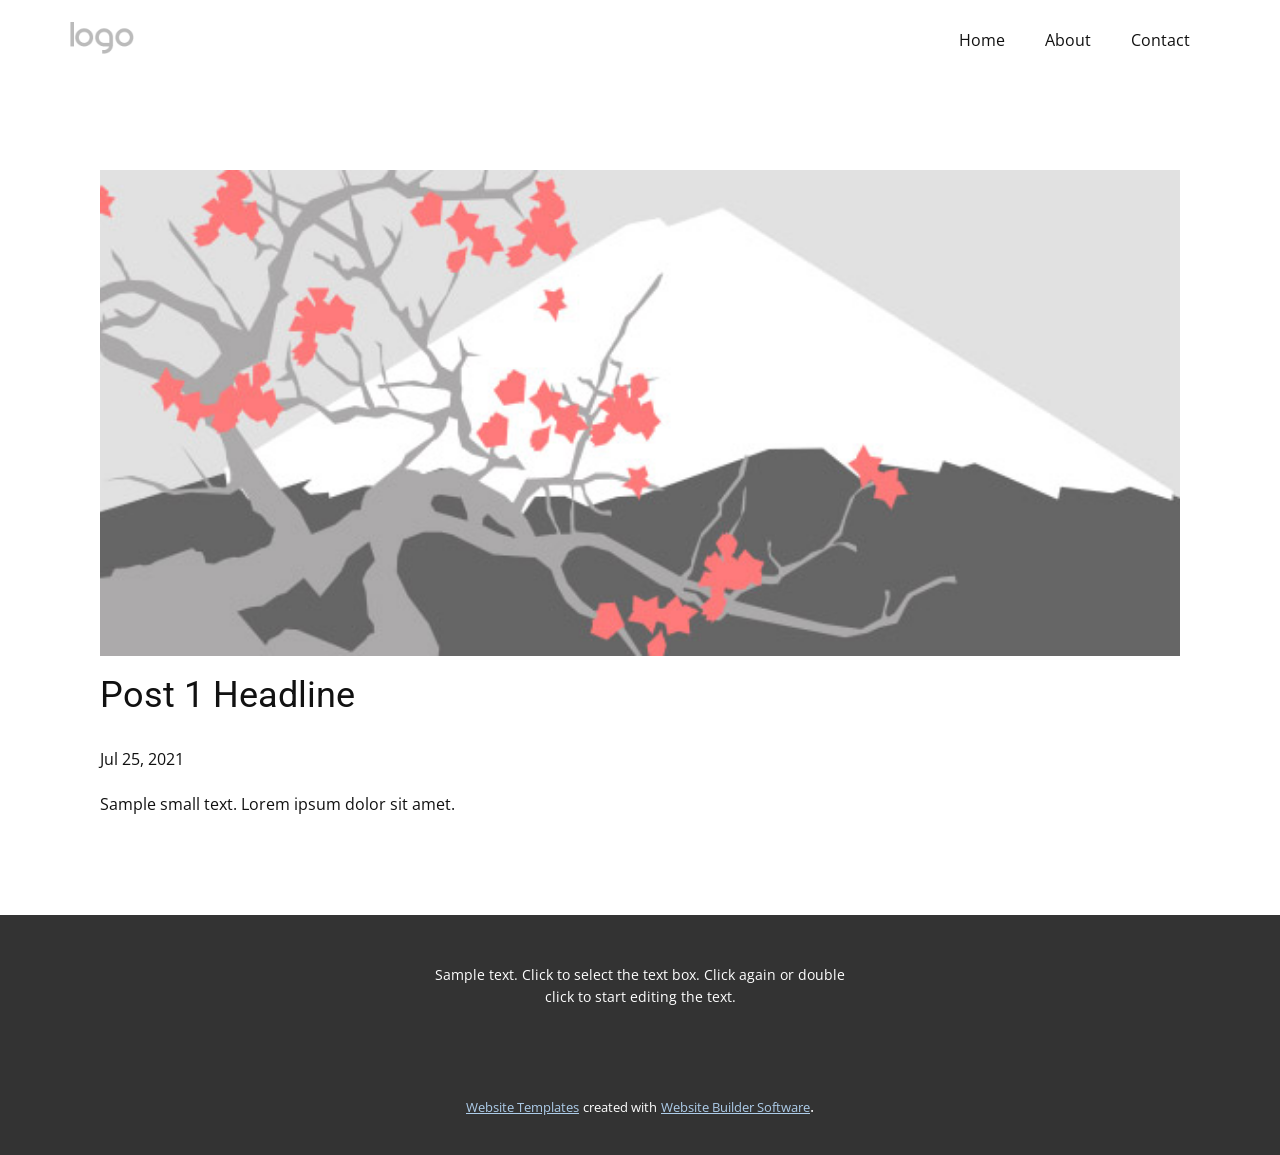
<file: blog/post.html>
<!doctype html>
<html style="font-size: 16px;"><head>
    <meta name="viewport" content="width=device-width, initial-scale=1.0">
    <meta charset="utf-8">
    <meta name="keywords" content="Post 1 Headline">
    <meta name="description" content="">
    <meta name="page_type" content="np-template-header-footer-from-plugin">
    <title>Post 1 Headline</title>
    <link rel="stylesheet" href="../nicepage.css" media="screen">
<link rel="stylesheet" href="../Post-Template.css" media="screen">
    <script class="u-script" type="text/javascript" src="../jquery.js" defer=""></script>
    <script class="u-script" type="text/javascript" src="../nicepage.js" defer=""></script>
    <meta name="generator" content="Nicepage 3.20.4, nicepage.com">
    <link id="u-theme-google-font" rel="stylesheet" href="https://fonts.googleapis.com/css?family=Roboto:100,100i,300,300i,400,400i,500,500i,700,700i,900,900i|Open+Sans:300,300i,400,400i,600,600i,700,700i,800,800i">
    
    
    <script type="application/ld+json">{
		"@context": "http://schema.org",
		"@type": "Organization",
		"name": "",
		"logo": "images/default-logo.png"
}</script>
    <meta name="theme-color" content="#478ac9">
    <meta property="og:title" content="Post Template">
    <meta property="og:type" content="website">
  </head>
  <body class="u-body"><header class="u-clearfix u-header u-header" id="sec-72b2"><div class="u-clearfix u-sheet u-valign-middle u-sheet-1">
        <a href="https://nicepage.com" class="u-image u-logo u-image-1">
          <img src="../images/default-logo.png" class="u-logo-image u-logo-image-1">
        </a>
        <nav class="u-menu u-menu-dropdown u-offcanvas u-menu-1">
          <div class="menu-collapse" style="font-size: 1rem; letter-spacing: 0px;">
            <a class="u-button-style u-custom-left-right-menu-spacing u-custom-padding-bottom u-custom-top-bottom-menu-spacing u-nav-link u-text-active-palette-1-base u-text-hover-palette-2-base" href="#">
              <svg><use xmlns:xlink="http://www.w3.org/1999/xlink" xlink:href="#menu-hamburger"></use></svg>
              <svg version="1.1" xmlns="http://www.w3.org/2000/svg" xmlns:xlink="http://www.w3.org/1999/xlink"><defs><symbol id="menu-hamburger" viewBox="0 0 16 16" style="width: 16px; height: 16px;"><rect y="1" width="16" height="2"></rect><rect y="7" width="16" height="2"></rect><rect y="13" width="16" height="2"></rect>
</symbol>
</defs></svg>
            </a>
          </div>
          <div class="u-nav-container">
            <ul class="u-nav u-unstyled u-nav-1"><li class="u-nav-item"><a class="u-button-style u-nav-link u-text-active-palette-1-base u-text-hover-palette-2-base" href="../Home.html" style="padding: 10px 20px;">Home</a>
</li><li class="u-nav-item"><a class="u-button-style u-nav-link u-text-active-palette-1-base u-text-hover-palette-2-base" href="../About.html" style="padding: 10px 20px;">About</a>
</li><li class="u-nav-item"><a class="u-button-style u-nav-link u-text-active-palette-1-base u-text-hover-palette-2-base" href="../Contact.html" style="padding: 10px 20px;">Contact</a>
</li></ul>
          </div>
          <div class="u-nav-container-collapse">
            <div class="u-black u-container-style u-inner-container-layout u-opacity u-opacity-95 u-sidenav">
              <div class="u-sidenav-overflow">
                <div class="u-menu-close"></div>
                <ul class="u-align-center u-nav u-popupmenu-items u-unstyled u-nav-2"><li class="u-nav-item"><a class="u-button-style u-nav-link" href="../Home.html">Home</a>
</li><li class="u-nav-item"><a class="u-button-style u-nav-link" href="../About.html">About</a>
</li><li class="u-nav-item"><a class="u-button-style u-nav-link" href="../Contact.html">Contact</a>
</li></ul>
              </div>
            </div>
            <div class="u-black u-menu-overlay u-opacity u-opacity-70"></div>
          </div>
        </nav>
      </div></header>
    <section class="u-align-center u-clearfix u-section-1" id="sec-08bc">
      <div class="u-clearfix u-sheet u-valign-middle-md u-valign-middle-sm u-valign-middle-xs u-sheet-1"><!--post_details--><!--post_details_options_json--><!--{"source":""}--><!--/post_details_options_json--><!--blog_post-->
        <div class="u-container-style u-expanded-width u-post-details u-post-details-1">
          <div class="u-container-layout u-valign-middle u-container-layout-1"><!--blog_post_image-->
            <img alt="" class="u-blog-control u-expanded-width u-image u-image-default u-image-1" src="[data-uri]"><!--/blog_post_image--><!--blog_post_header-->
            <h2 class="u-blog-control u-text u-text-1">Post 1 Headline</h2><!--/blog_post_header--><!--blog_post_metadata-->
            <div class="u-blog-control u-metadata u-metadata-1"><!--blog_post_metadata_date-->
              <span class="u-meta-date u-meta-icon">Jul 25, 2021</span><!--/blog_post_metadata_date--><!--blog_post_metadata_category-->
              <!--/blog_post_metadata_category--><!--blog_post_metadata_comments-->
              <!--/blog_post_metadata_comments-->
            </div><!--/blog_post_metadata--><!--blog_post_content-->
            <div class="u-align-justify u-blog-control u-post-content u-text u-text-2 fr-view">
  Sample small text. Lorem ipsum dolor sit amet.
  </div><!--/blog_post_content-->
          </div>
        </div><!--/blog_post--><!--/post_details-->
      </div>
    </section>
    
    
    <footer class="u-align-center u-clearfix u-footer u-grey-80 u-footer" id="sec-b729"><div class="u-clearfix u-sheet u-sheet-1">
        <p class="u-small-text u-text u-text-variant u-text-1">Sample text. Click to select the text box. Click again or double click to start editing the text.</p>
      </div></footer>
    <section class="u-backlink u-clearfix u-grey-80">
      <a class="u-link" href="https://nicepage.com/website-templates" target="_blank">
        <span>Website Templates</span>
      </a>
      <p class="u-text">
        <span>created with</span>
      </p>
      <a class="u-link" href="https://nicepage.com/" target="_blank">
        <span>Website Builder Software</span>
      </a>. 
    </section>
  
</body></html>
</file>
